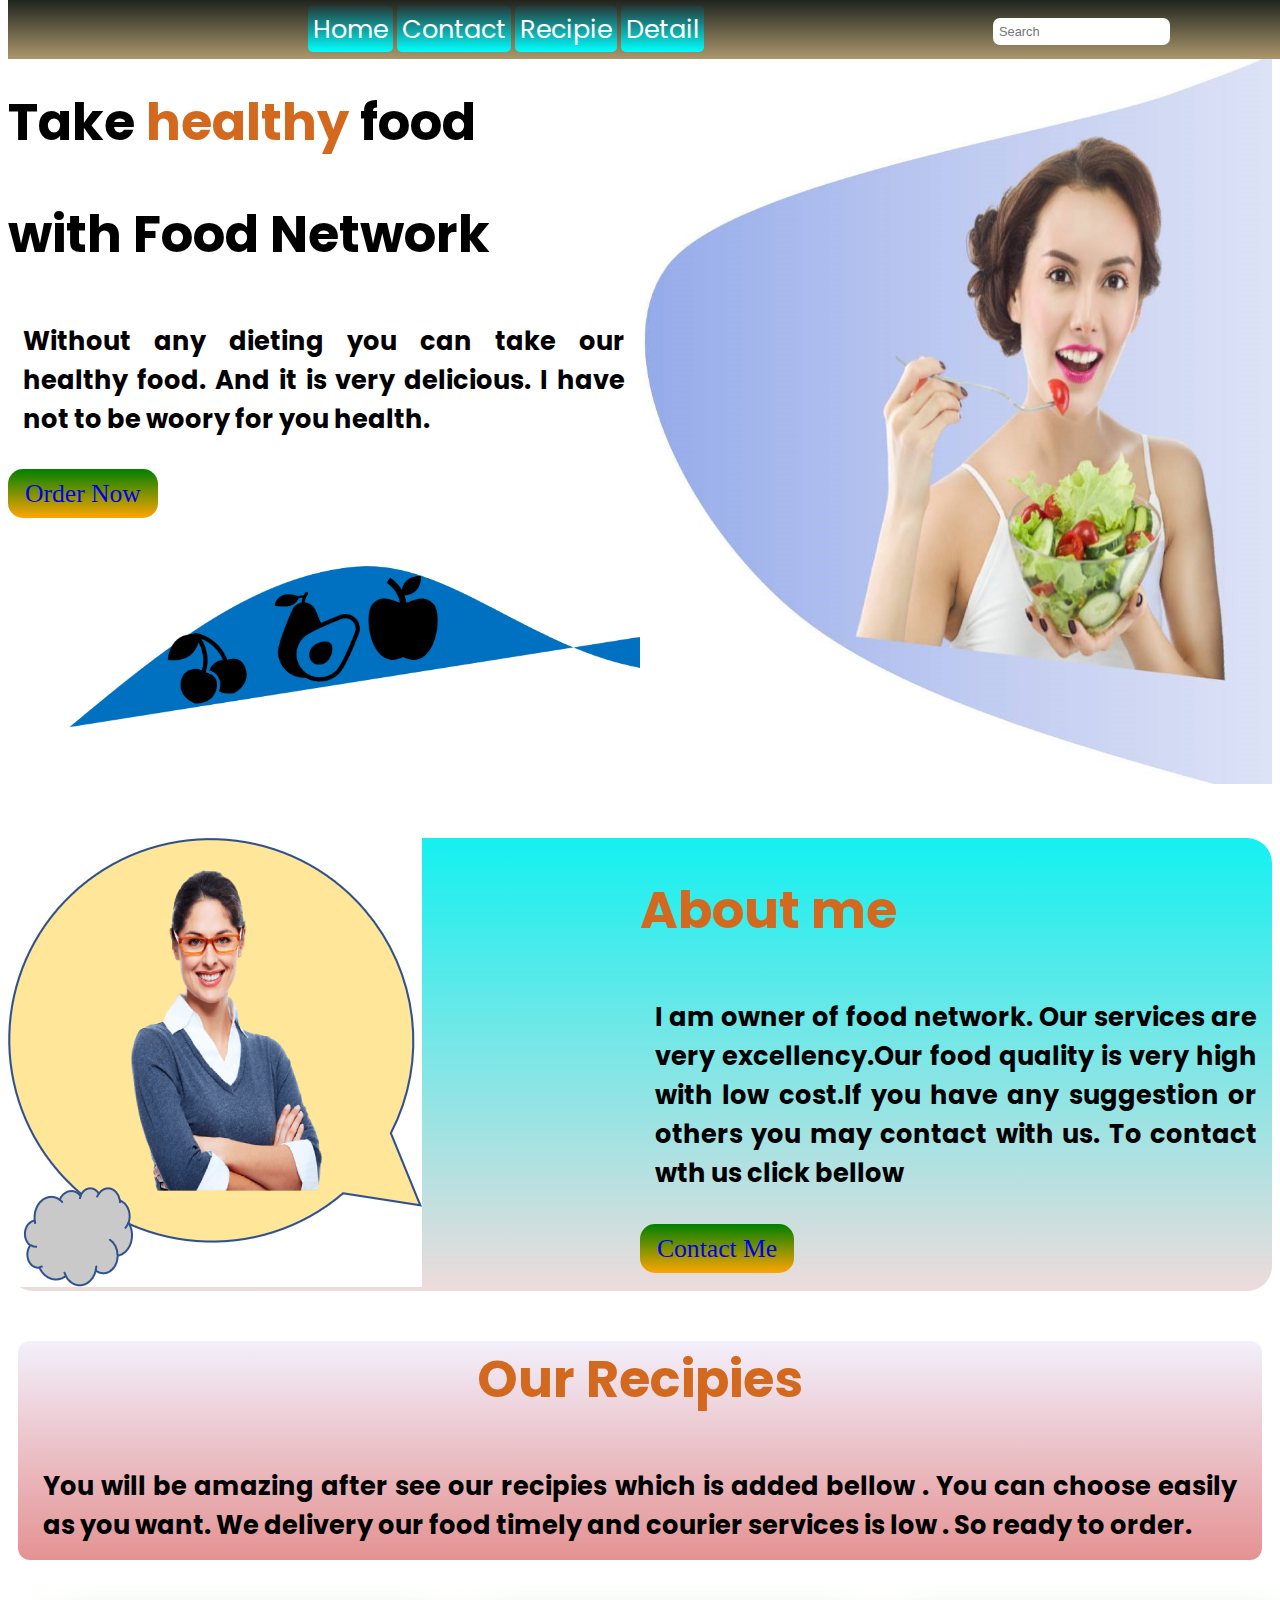
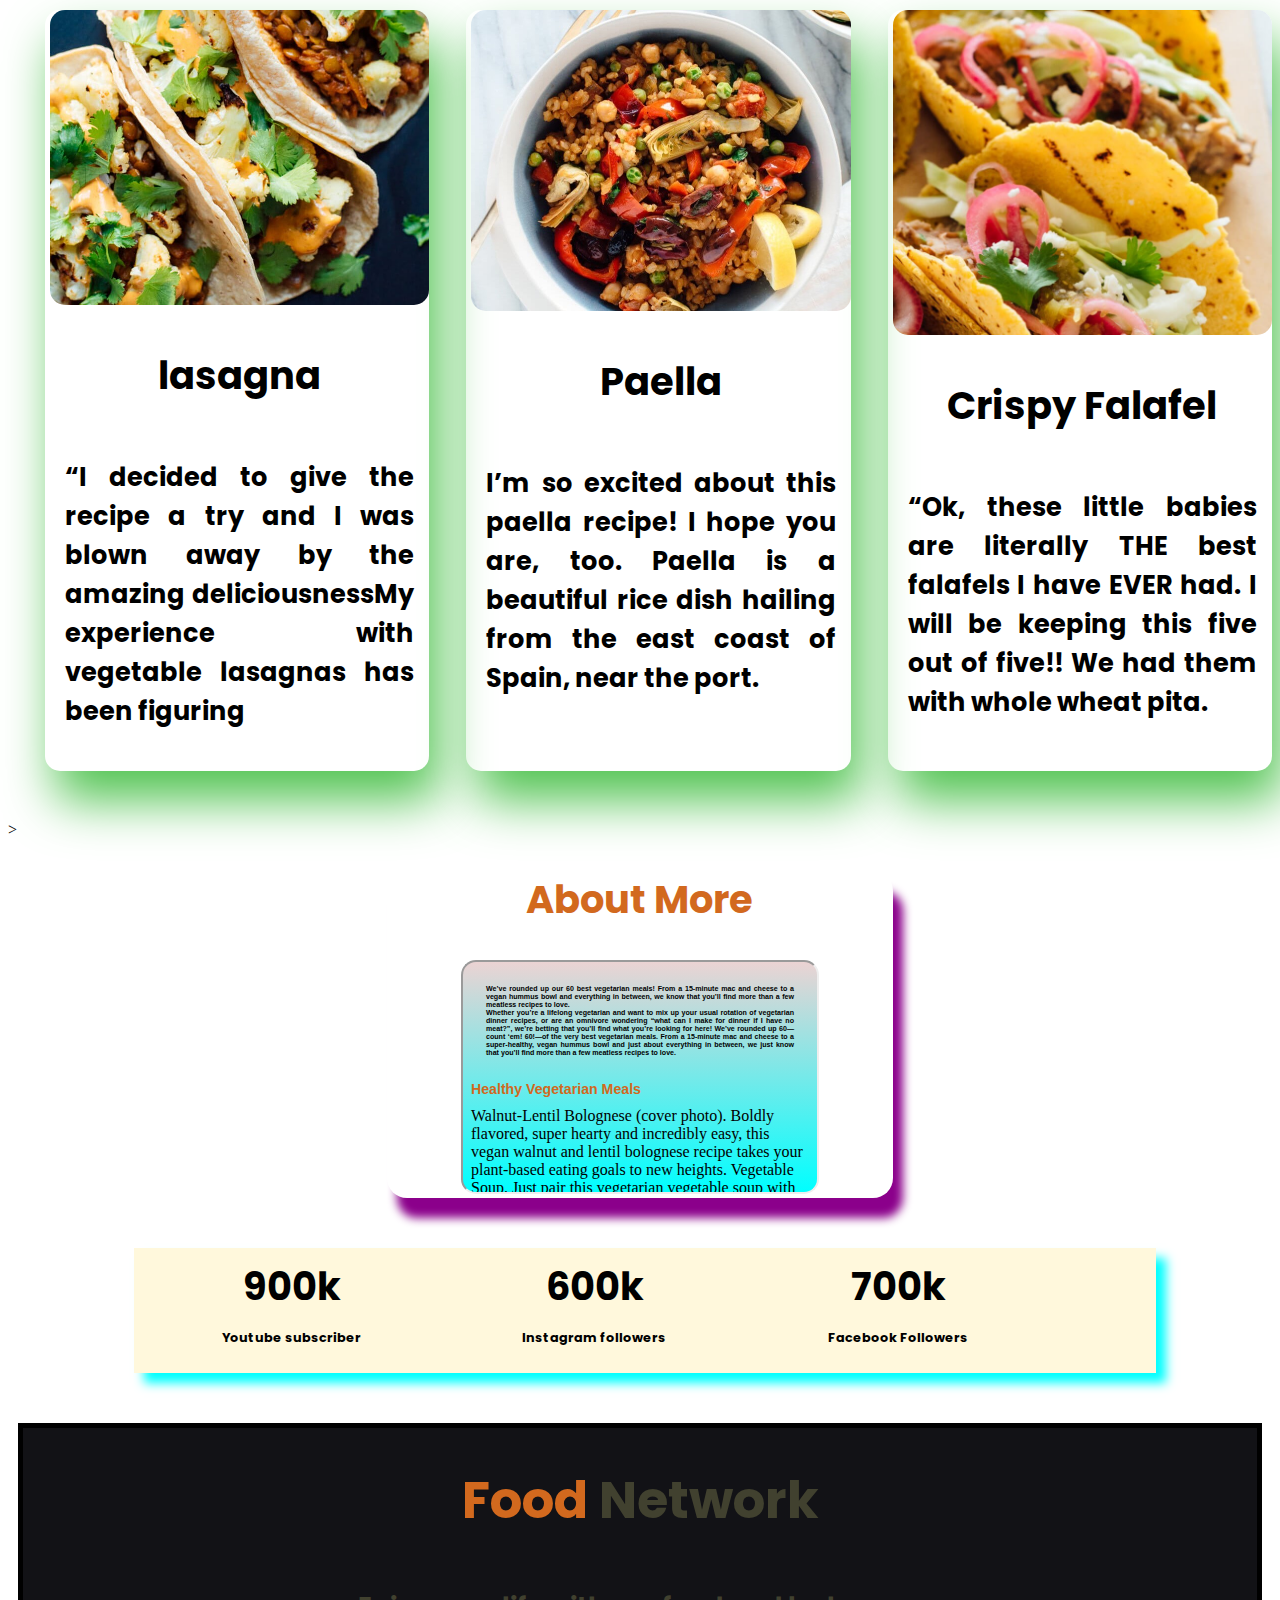
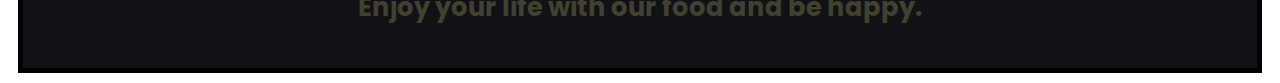
<file: index.html>
<!DOCTYPE html>
<html lang="en">

<head>
    <meta charset="UTF-8">
    <meta http-equiv="X-UA-Compatible" content="IE=edge">
    <meta name="viewport" content="width=<device-width, initial-scale=1.0">
    <title>Assignment</title>
    <link rel="stylesheet" href="style.css">

    <link rel="preconnect" href="https://fonts.googleapis.com">
    <link rel="preconnect" href="https://fonts.gstatic.com" crossorigin>
    <link href="https://fonts.googleapis.com/css2?family=Poppins&display=swap" rel="stylesheet">

</head>

<body>

    <!-- navbarsection-ertrapart -->

    <section class="nav-bar">
        <div class="nav-item">
            <a class="active" href="#home">Home</a>
            <a href="#contact">Contact</a>
            <a href="#recipie">Recipie</a>
            <a href="#detail">Detail</a>
            <input type="text" placeholder="Search ">
        </div>
    </section>

    <!-- profile-section -->

    <section class="background-image container-flex" id="home">
        <div class="half-width">
            <h1> Take <span class="text-color">healthy</span> food </h1>
            <h1>with Food Network</h1>
            <p>Without any dieting you can take our healthy food. And it is very delicious. I have not to be woory
                for
                you health.</p>
            <a class="link-button" target="_blank" href="https://www.foodpanda.com.bd/">Order Now </a>

        </div>

        <div class="half-width">
            <img src="./img/pic-8.jpg" alt="">
        </div>
    </section>

    <!-- description-section -->

    <section class="bg-two container-flex" id="contact">
        <div class="half-width">
            <img src="./img/bg-10.jpg" alt="">
        </div>
        <div class="half-width">
            <h1 class="text-color">About me</h1>
            <p>I am owner of food network. Our services are very excellency.Our food quality is very high with low
                cost.If you have any suggestion or others you may contact with us. To contact wth us click bellow</p>
            <a class="link-button" target="_blank" href="https://www.linkedin.com/in/bipro-barai-419381179/">Contact Me
            </a>

        </div>
    </section>

    <!-- recipie-section -->

    <section>
        <div class="our-recipies" id="recipie">
            <h1 class="text-color">Our Recipies</h1>
            <p>You will be amazing after see our recipies which is added bellow . You can choose easily as you want.
                We delivery our food timely and courier services is low . So ready to order. </p>
        </div>
        <div id="border-color" class="container-flex">
            <div class="recipie-name">
                <img src="./img/lasagna.jpg" alt="">
                <h3>lasagna</h3>
                <p>“I decided to give the recipe a try and I was blown away by the amazing deliciousnessMy experience
                    with
                    vegetable lasagnas has been figuring </p>

            </div>
            <div id="border-color" class="recipie-name">
                <img src="./img/vegitable-paella.jpg" alt="">
                <h3>Paella</h3>
                <p>I’m so excited about this paella recipe! I hope you are, too. Paella is a beautiful rice dish hailing
                    from the east coast of Spain, near the port. </p>
            </div>
            <div id="border-color" class="recipie-name">
                <img src="./img/crispy-falafel.jpg" alt="">
                <h3>Crispy Falafel</h3>
                <p>“Ok, these little babies are literally THE best falafels I have EVER had. I will be keeping this
                    five out of five!! We had them with whole wheat pita.
                </p>
            </div>
        </div>>
    </section>

    <!-- extra-feature-added-as-iframe -->

    <div class="iframe-division" id="detail">
        <h2 class="text-color">About More</h2>
        <iframe src="iframe.html" frameborder="4"></iframe>
    </div>

    <!-- follower-section-from-people -->


    <section class="follower-count-flex">
        <div class="follower-count">
            <h2>900k</h2>
            <p id="channel-name">Youtube subscriber</p>
        </div>
        <div class="follower-count">
            <h2>600k</h2>
            <p id="channel-name">Instagram followers</p>
        </div>
        <div class="follower-count">
            <h2>700k</h2>
            <p id="channel-name">Facebook Followers</p>
        </div>

    </section>

    <!-- footer-section -->

    <div class="footer-section">
        <h1><span class="text-color">Food</span> Network</h1>
        <footer>
            <p>Enjoy your life with our food and be happy.</p>
        </footer>
    </div>
</body>

</html>
</file>
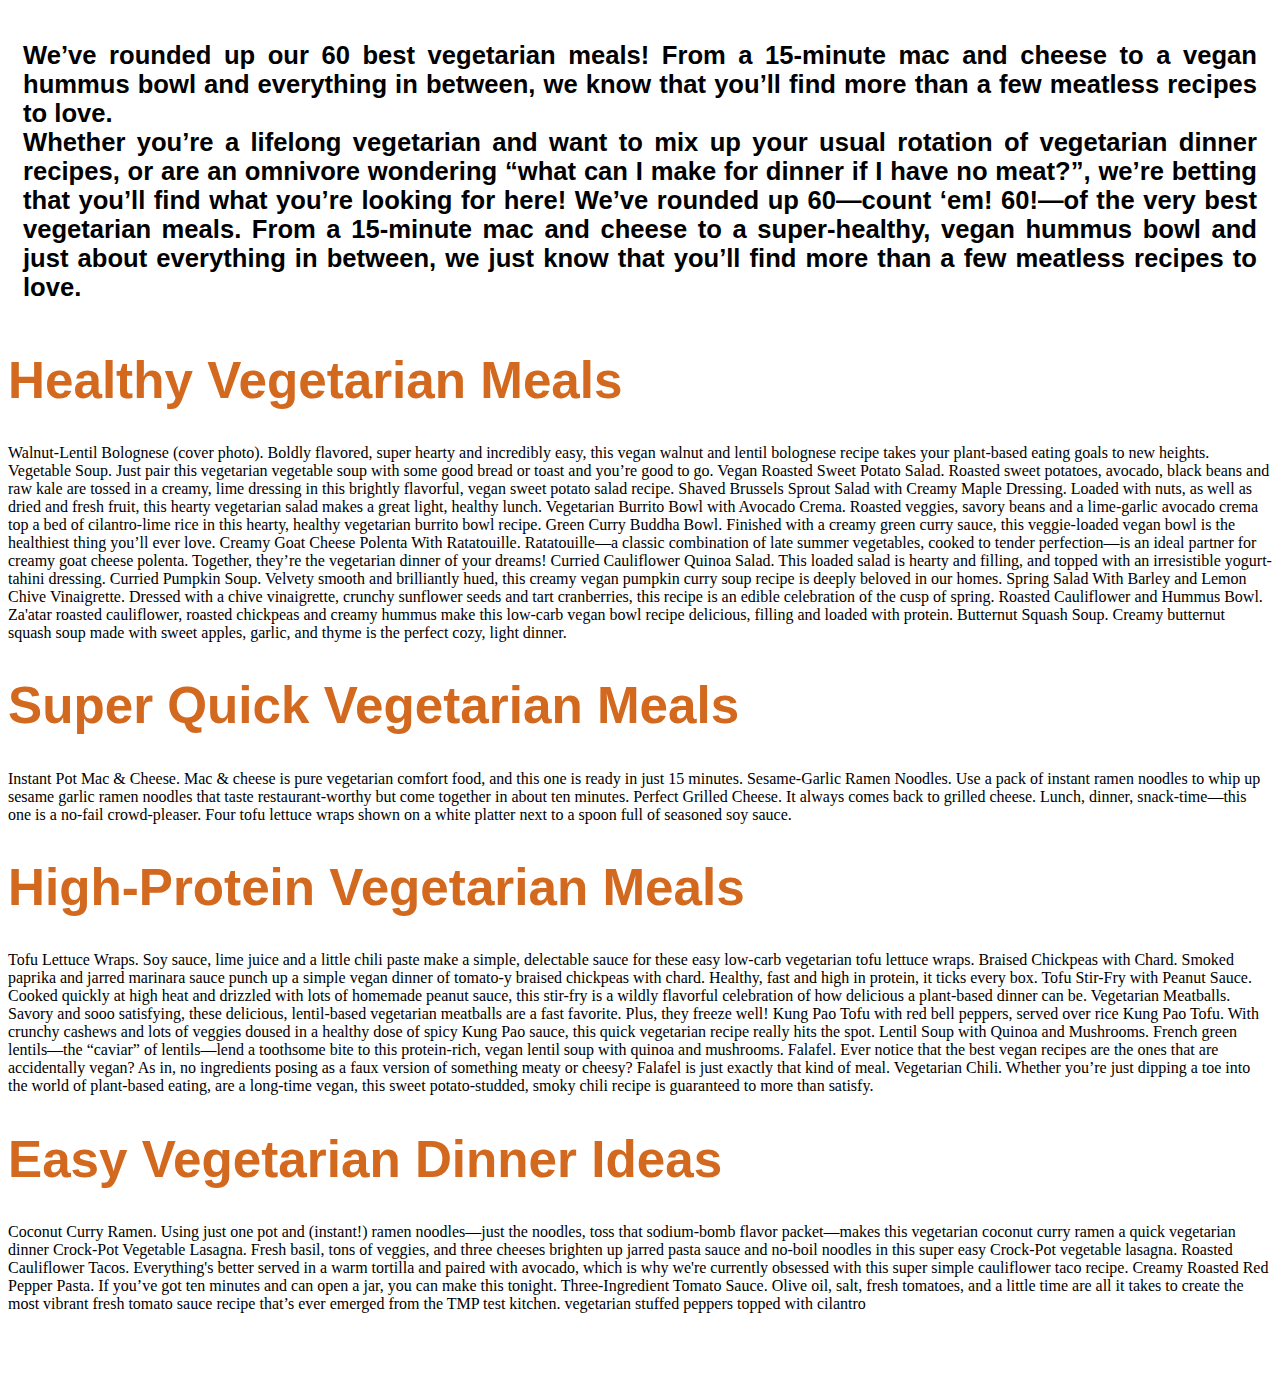
<file: iframe.html>
<!DOCTYPE html>
<html lang="en">

<head>
    <meta charset="UTF-8">
    <meta http-equiv="X-UA-Compatible" content="IE=edge">
    <meta name="viewport" content="width=device-width, initial-scale=1.0">
    <title>Iframe</title>
    <link rel="stylesheet" href="style.css">
</head>

<body>
    <p>
        We’ve rounded up our 60 best vegetarian meals! From a 15-minute mac and cheese to a vegan hummus bowl and
        everything in between, we know that you’ll find more than a few meatless recipes to love.<br>

        Whether you’re a lifelong vegetarian and want to mix up your usual rotation of vegetarian dinner recipes, or are
        an omnivore wondering “what can I make for dinner if I have no meat?”, we’re betting that you’ll find what
        you’re looking for here! We’ve rounded up 60—count ‘em! 60!—of the very best vegetarian meals. From a 15-minute
        mac and cheese to a super-healthy, vegan hummus bowl and just about everything in between, we just know that
        you’ll find more than a few meatless recipes to love.<br>

    <h1 class="text-color">Healthy Vegetarian Meals</h1>
    Walnut-Lentil Bolognese (cover photo). Boldly flavored, super hearty and incredibly easy, this vegan walnut and
    lentil bolognese recipe takes your plant-based eating goals to new heights.
    Vegetable Soup. Just pair this vegetarian vegetable soup with some good bread or toast and you’re good to go.
    Vegan Roasted Sweet Potato Salad. Roasted sweet potatoes, avocado, black beans and raw kale are tossed in a creamy,
    lime dressing in this brightly flavorful, vegan sweet potato salad recipe.
    Shaved Brussels Sprout Salad with Creamy Maple Dressing. Loaded with nuts, as well as dried and fresh fruit, this
    hearty vegetarian salad makes a great light, healthy lunch.
    Vegetarian Burrito Bowl with Avocado Crema. Roasted veggies, savory beans and a lime-garlic avocado crema top a bed
    of cilantro-lime rice in this hearty, healthy vegetarian burrito bowl recipe.
    Green Curry Buddha Bowl. Finished with a creamy green curry sauce, this veggie-loaded vegan bowl is the healthiest
    thing you’ll ever love.
    Creamy Goat Cheese Polenta With Ratatouille. Ratatouille—a classic combination of late summer vegetables, cooked to
    tender perfection—is an ideal partner for creamy goat cheese polenta. Together, they’re the vegetarian dinner of
    your dreams!
    Curried Cauliflower Quinoa Salad. This loaded salad is hearty and filling, and topped with an irresistible
    yogurt-tahini dressing.
    Curried Pumpkin Soup. Velvety smooth and brilliantly hued, this creamy vegan pumpkin curry soup recipe is deeply
    beloved in our homes.
    Spring Salad With Barley and Lemon Chive Vinaigrette. Dressed with a chive vinaigrette, crunchy sunflower seeds and
    tart cranberries, this recipe is an edible celebration of the cusp of spring.
    Roasted Cauliflower and Hummus Bowl. Za'atar roasted cauliflower, roasted chickpeas and creamy hummus make this
    low-carb vegan bowl recipe delicious, filling and loaded with protein.
    Butternut Squash Soup. Creamy butternut squash soup made with sweet apples, garlic, and thyme is the perfect cozy,
    light dinner.
    <h1 class="text-color">Super Quick Vegetarian Meals</h1>

    Instant Pot Mac & Cheese. Mac & cheese is pure vegetarian comfort food, and this one is ready in just 15 minutes.
    Sesame-Garlic Ramen Noodles. Use a pack of instant ramen noodles to whip up sesame garlic ramen noodles that taste
    restaurant-worthy but come together in about ten minutes.
    Perfect Grilled Cheese. It always comes back to grilled cheese. Lunch, dinner, snack-time—this one is a no-fail
    crowd-pleaser.
    Four tofu lettuce wraps shown on a white platter next to a spoon full of seasoned soy sauce.
    <h1 class="text-color">High-Protein Vegetarian Meals</h1>

    Tofu Lettuce Wraps. Soy sauce, lime juice and a little chili paste make a simple, delectable sauce for these easy
    low-carb vegetarian tofu lettuce wraps.
    Braised Chickpeas with Chard. Smoked paprika and jarred marinara sauce punch up a simple vegan dinner of tomato-y
    braised chickpeas with chard. Healthy, fast and high in protein, it ticks every box.
    Tofu Stir-Fry with Peanut Sauce. Cooked quickly at high heat and drizzled with lots of homemade peanut sauce, this
    stir-fry is a wildly flavorful celebration of how delicious a plant-based dinner can be.
    Vegetarian Meatballs. Savory and sooo satisfying, these delicious, lentil-based vegetarian meatballs are a fast
    favorite. Plus, they freeze well!
    Kung Pao Tofu with red bell peppers, served over rice

    Kung Pao Tofu. With crunchy cashews and lots of veggies doused in a healthy dose of spicy Kung Pao sauce, this quick
    vegetarian recipe really hits the spot.
    Lentil Soup with Quinoa and Mushrooms. French green lentils—the “caviar” of lentils—lend a toothsome bite to this
    protein-rich, vegan lentil soup with quinoa and mushrooms.
    Falafel. Ever notice that the best vegan recipes are the ones that are accidentally vegan? As in, no ingredients
    posing as a faux version of something meaty or cheesy? Falafel is just exactly that kind of meal.
    Vegetarian Chili. Whether you’re just dipping a toe into the world of plant-based eating, are a long-time vegan,
    this sweet potato-studded, smoky chili recipe is guaranteed to more than satisfy.

    <h1 class="text-color">Easy Vegetarian Dinner Ideas</h1>
    Coconut Curry Ramen. Using just one pot and (instant!) ramen noodles—just the noodles, toss that sodium-bomb flavor
    packet—makes this vegetarian coconut curry ramen a quick vegetarian dinner
    Crock-Pot Vegetable Lasagna. Fresh basil, tons of veggies, and three cheeses brighten up jarred pasta sauce and
    no-boil noodles in this super easy Crock-Pot vegetable lasagna.
    Roasted Cauliflower Tacos. Everything's better served in a warm tortilla and paired with avocado, which is why we're
    currently obsessed with this super simple cauliflower taco recipe.
    Creamy Roasted Red Pepper Pasta. If you’ve got ten minutes and can open a jar, you can make this tonight.
    Three-Ingredient Tomato Sauce. Olive oil, salt, fresh tomatoes, and a little time are all it takes to create the
    most vibrant fresh tomato sauce recipe that’s ever emerged from the TMP test kitchen.
    vegetarian stuffed peppers topped with cilantro

    </p>
</body>

</html>
</file>
<file: style.css>
.nav-bar{
    position: fixed;
    top: 0;
    width: 100%;
    text-align: center;
    background-image: linear-gradient(rgb(31, 37, 31),rgb(173, 151, 108));
    padding: 10px;
}
.active{
    color: green;

}
.nav-item a{

    padding: 5px;
    font-size: 2vw;
    color: white;
    font-family: 'Poppins', sans-serif;
    text-decoration: none;
    background-image: linear-gradient(rgb(37, 58, 58),cyan);
    outline: rgb(182, 26, 26);
    border-radius: 5px;
    
}
.nav-item input{
    float: right;
    padding: 6px;
    border: none;
    margin-top: 8px;
    margin-right: 10%;
    font-size: 1vw;
    border-radius: 7px;
}
.nav-item a:hover{
    color: green;
}


.container-flex{
    display: flex;
    margin-top: 50px;
    margin-bottom: 50px;
}

.background-image{
    background-image: url("img/bg-image.png");
    background-repeat: no-repeat;
    background-position: center;
    background-size: contain;
   
}


.half-width{
    width: 50%;
}
.half-width img{
    height: auto;
    max-width: 100%;
}


p{
    font-family: 'Poppins', sans-serif;
    font-size: 2vw;
    font-weight: 700;
    text-align: justify;
    padding: 15px 15px;
}

h1{
    font-family: 'Poppins', sans-serif;
    font-size: 4vw;
}
h2{
    font-size: 3vw;
    font-family: 'Poppins', sans-serif;
}
h3{
    font-size: 3vw;
    font-family: 'Poppins', sans-serif;
}
.text-color{
    color: chocolate;
}


.link-button{
    text-decoration: none;
    background-image: linear-gradient(green,orange);
    font-size: 2vw;
    padding: 10px 17px;
    border-radius: 15px;
}


.bg-two{
    background-image: linear-gradient(rgb(20, 240, 240),rgb(238, 219, 219));
    border-radius: 25px;
}


.our-recipies{
    text-align: center;
    background-image: linear-gradient(rgb(242, 240, 252),rgb(228, 146, 146));
    margin: auto 10px;
    padding-left: 10px;
    padding-right: 10px;
    border-radius: 12px;
}


.recipie-name{
    width: 30%;
    margin-left: auto;
    padding-left: 5px;
    border-radius: 15px;
    box-shadow: 10px 30px 50px rgb(83, 196, 83);
    text-align: center;
}
.recipie-name img{
 height: auto;
 max-width: 100%;
 border-radius: 15px;
}


.iframe-division{
    width: 40%;
    margin-left: 30%;
    text-align: center;
    margin-bottom: 50px;
    box-shadow:10px 20px 10px darkmagenta;
    border-radius: 20px;
}
.iframe-division iframe{
    border-radius: 15px;
    width: 70%;
    height: 230px;
    background-image: linear-gradient(rgb(235, 211, 211),cyan);
}



.follower-count-flex{
    width: 80%;
    margin-left: 10%;
    display: flex;
    background-color: cornsilk;
    padding: 5px;
    margin-bottom: 50px;
    box-shadow: 10px 10px 10px cyan;
}
.follower-count{
    width: 30%;
    text-align: center;
    line-height: 4px;
}



#channel-name{
    text-align: center;
    font-size: 1vw;
}


.footer-section{
    text-align: center;
    margin: 10px;
    border: 5px solid black;
    background-color: rgb(18, 18, 22);
    padding: auto 15px;
    color: rgb(65, 65, 47);
    

}
footer p{
    text-align: center;
}
</file>
